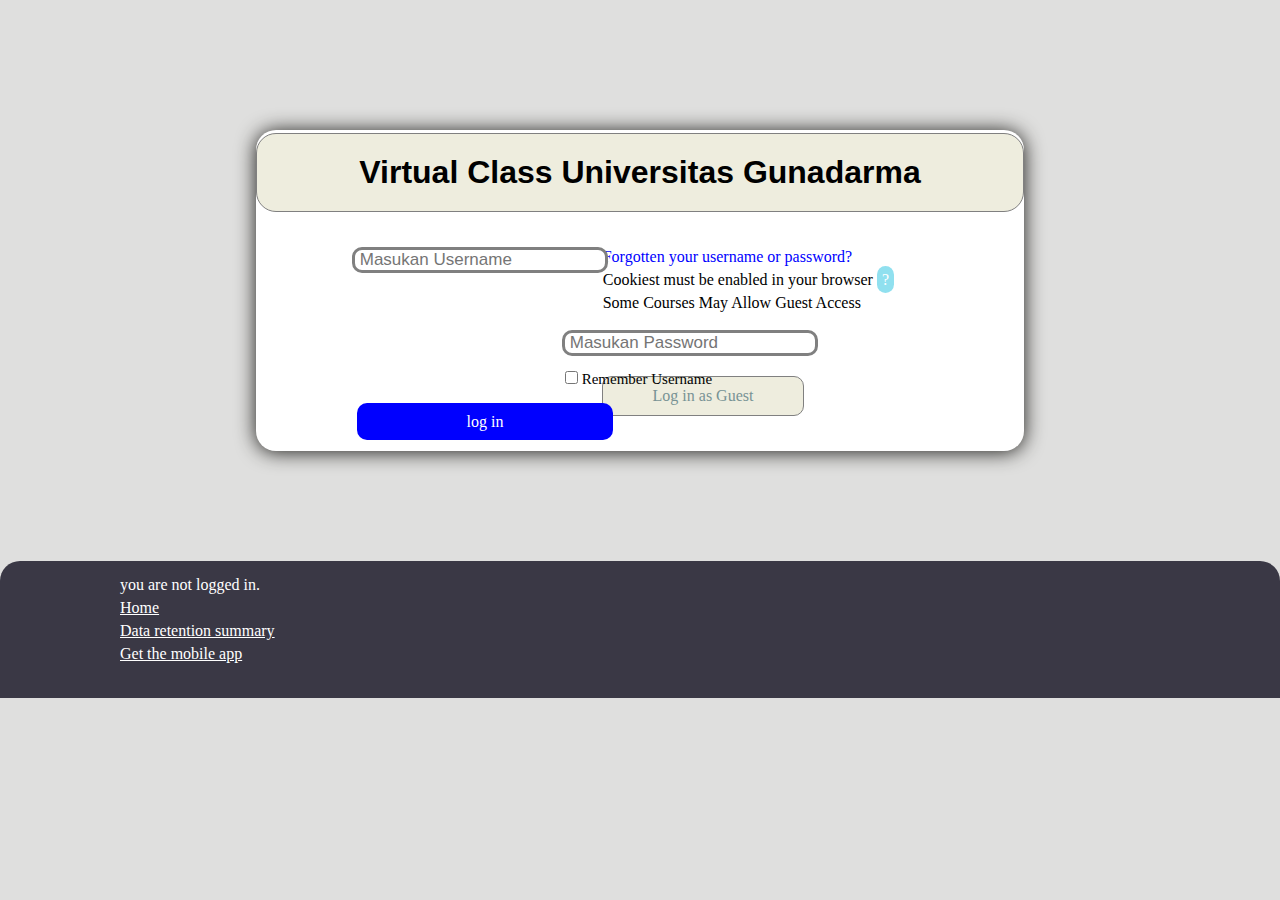
<file: index.html>
<!DOCTYPE html>
<html lang="en">
<head>
    <meta charset="UTF-8">
    <meta http-equiv="X-UA-Compatible" content="IE=edge">
    <meta name="viewport" content="width=device-width, initial-scale=1.0">
    <link rel="stylesheet" href="style.css">
    <title>Vclass Gunadarma</title>
</head>
<body>
    <div class="judul">
        <h1 id="vc">Virtual Class Universitas Gunadarma</h2>
        <div class="username">
            <input type="text" placeholder=" Masukan Username" id="usr">
        </div>
        <div class="tambahan">
            <a href="" id="fg1">Forgotten your username or password?</a>
            <p id="p1">Cookiest must be enabled in your browser <a href="" id="a1">?</a></p>
            <p id="p2">Some Courses May Allow Guest Access</p><br>
        </div>
        <div class="password">
            <input type="text" placeholder=" Masukan Password" id="pass">
        </div>
        <div class="cbuser">
            <input type="checkbox" name="Remember Username"id=""> Remember Username
        </div>
        <div class="login">
            <a href="" id="login">log in</a>
        </div>
        <div class="login2">
            <a href="" id="login2">Log in as Guest</a>
        </div>
    </div>
    <section id="foot">
        <div class="footer">
            <p id="yali">you are not logged in.</p>
            <div class="footer_2">
                <a href="" id="ft2">Home</a>
            </div>
            <div class="footer_2">
                <a href="" id="ft2">Data retention summary</a>
            </div>
            <div class="footer_2">
                <a href="" id="ft2">Get the mobile app</a>
        </div>
        </div>
    </section>
    
</body>
</html>
</file>
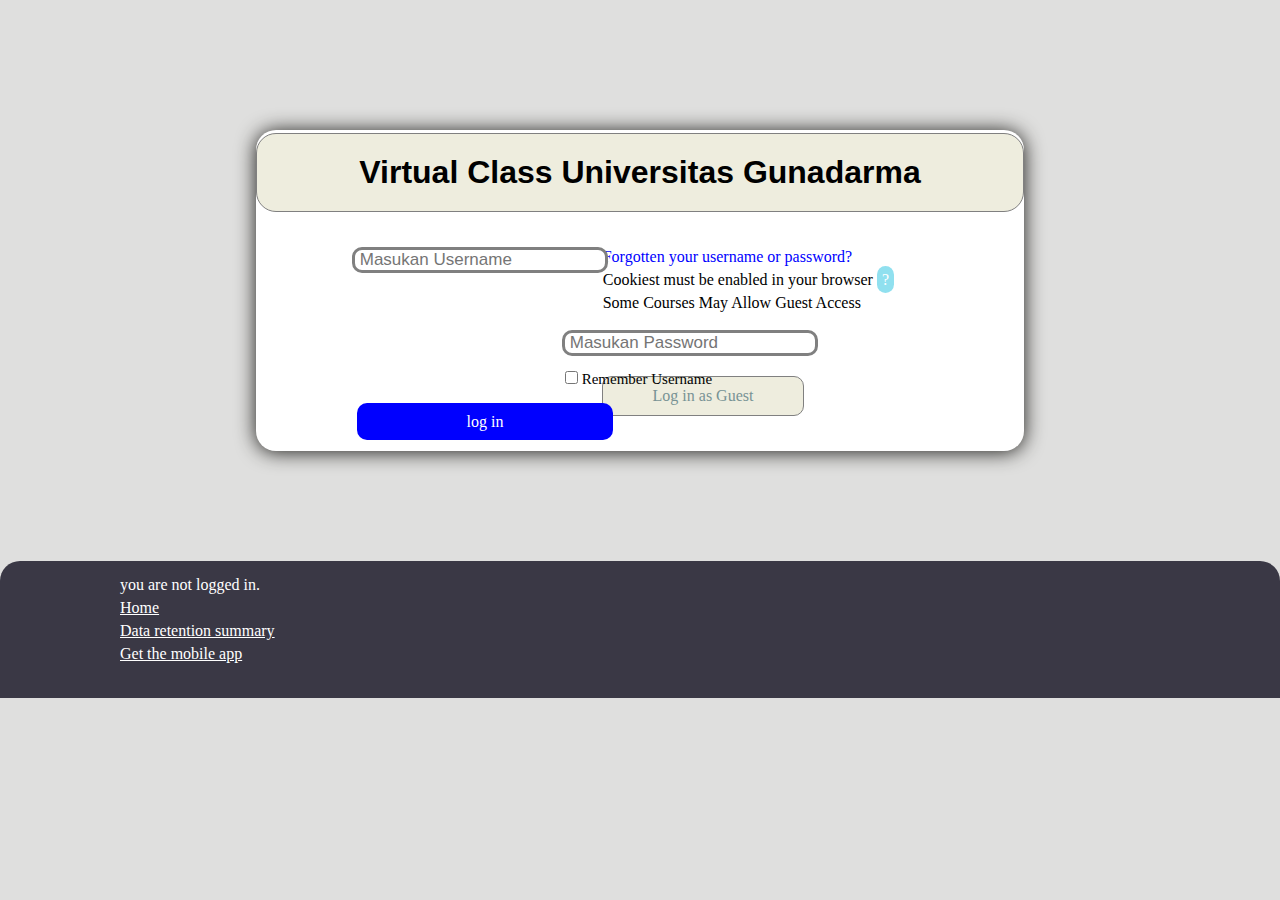
<file: website3.html>
<!DOCTYPE html>
<html lang="en">
<head>
    <meta charset="UTF-8">
    <meta http-equiv="X-UA-Compatible" content="IE=edge">
    <meta name="viewport" content="width=device-width, initial-scale=1.0">
    <link rel="stylesheet" href="website3.css">
    <title>Vclass Gunadarma</title>
</head>
<body>
    <div class="judul">
        <h1 id="vc">Virtual Class Universitas Gunadarma</h2>
        <div class="username">
            <input type="text" placeholder=" Masukan Username" id="usr">
        </div>
        <div class="tambahan">
            <a href="" id="fg1">Forgotten your username or password?</a>
            <p id="p1">Cookiest must be enabled in your browser <a href="" id="a1">?</a></p>
            <p id="p2">Some Courses May Allow Guest Access</p><br>
        </div>
        <div class="password">
            <input type="text" placeholder=" Masukan Password" id="pass">
        </div>
        <div class="cbuser">
            <input type="checkbox" name="Remember Username"id=""> Remember Username
        </div>
        <div class="login">
            <a href="" id="login">log in</a>
        </div>
        <div class="login2">
            <a href="" id="login2">Log in as Guest</a>
        </div>
    </div>
    <section id="foot">
        <div class="footer">
            <p id="yali">you are not logged in.</p>
            <div class="footer_2">
                <a href="" id="ft2">Home</a>
            </div>
            <div class="footer_2">
                <a href="" id="ft2">Data retention summary</a>
            </div>
            <div class="footer_2">
                <a href="" id="ft2">Get the mobile app</a>
        </div>
        </div>
    </section>
    
</body>
</html>
</file>
<file: style.css>
*{
    text-decoration: none;
    margin: 0px;
    padding: 0px;
}

body{
    background-color: #DFDFDE;
}

.judul{
    position: relative;
    text-align: center;
    margin-top: 130px;
    background: #ffff;
    border-radius: 20px;
    width: 60%;
    left: 20%;
    padding: 20px 0px 20px 0px;
    -webkit-box-shadow:0px 1px 20px #1B1A17;
    -moz-box-shadow:0px 1px 20px #1B1A17;
    box-shadow:0px 1px 20px #1B1A17;
}
.username{
    text-align: center;
    width: auto;
    margin-top: 35px;
    margin-right: 320px;
}

#usr{
    width: 250px;
    font-size: 17px;
    border: solid grey;
    border-radius: 10px;
}

#pass{
    width: 250px;
    font-size: 17px;
    border: solid grey;
    border-radius: 10px;
}

.password{
    text-align: center;
    width: auto;
    margin-top: 15px;
    margin-left: 100px;
}

.cbuser{
    text-indent: 2px;
    text-align: center;
    width: auto;
    margin-top: 15px;
    margin-left: -5px;
    font-size: 15px;
    font-weight: lighter;
    text-decoration: wavy;
}

.login{
    margin-top: 25px;
    margin-left: -310px;
}

#login{
    background: blue;
    text-align: center;
    color: white;
    padding: 10px 110px 10px 110px;
    border-radius: 10px;
}

#login:hover{
    text-decoration: none;
    background-color: #084594;
}

.tambahan{
    text-align: left;
    border-radius: 20px;
    float: right;
    margin-right: 130px;
    margin-top: -25px;
    width: auto;
}

#tnd{
    float: right;
    text-align: right;
    margin-top: 20px;
}

#fg1{
    color: blue;
    margin-top: 25px;
}

p{
    margin-top: 5px;
}

#login2{
    color: #789395;
    background: #EEEDDE;
    float: right;
    margin-right: 220px;
    margin-top: -55px;
    width: 200px;
    padding: 10px 0px 10px 0px;
    border-radius: 10px;
    border: 1px solid grey;
}

#login2:hover{
    text-decoration: none;
    background: #D1D1D1;
}

#vc{
    background: #EEEDDE;
    padding: 20px 10px 20px 10px;
    border-radius: 20px;
    margin-top: -17px;
    font-family: 'Lucida Sans', 'Lucida Sans Regular', 'Lucida Grande', 'Lucida Sans Unicode', Geneva, Verdana, sans-serif;
    border: 1px solid grey;
}

#a1{
    background: #90E0EF;
    color: white;
    width: 20px;
    border-radius: 1000px;
    padding: 5px;
}

#foot{
    background: #3A3845;
    padding: 0px 0px 35px 0px;
    border-top-left-radius: 20px;
    border-top-right-radius: 20px;
}

.footer{
    margin-top: 110px;
    margin-left: 120px;
}

.footer_2{
    margin-top: 5px;
}

#ft2{
    text-decoration: underline;
    color: #ffff;
}

#yali{
    padding-top: 15px;
    color: #ffff;
}

@media screen and (max-width:1250px){
    .judul{
        width: 100%;
        left: 0;
        display: block;
    }
    .footer{
        width: 100%;
    }
    .username{
        text-align: center;
        display: block;
        width: 100%;
        margin-left: 10px;
    }
    .tambahan{
        display: none;
    }
    .password{
        text-align: center;
        width: 100%;
        display: block;
        margin-left: 10px;
    }
    .login2{
        display: none;
    }
    .login{
        width: 100%;
        margin-left: 10px;
    }
}
</file>
<file: website3.css>
*{
    text-decoration: none;
    margin: 0px;
    padding: 0px;
}

body{
    background-color: #DFDFDE;
}

.judul{
    position: relative;
    text-align: center;
    margin-top: 130px;
    background: #ffff;
    border-radius: 20px;
    width: 60%;
    left: 20%;
    padding: 20px 0px 20px 0px;
    -webkit-box-shadow:0px 1px 20px #1B1A17;
    -moz-box-shadow:0px 1px 20px #1B1A17;
    box-shadow:0px 1px 20px #1B1A17;
}
.username{
    text-align: center;
    width: auto;
    margin-top: 35px;
    margin-right: 320px;
}

#usr{
    width: 250px;
    font-size: 17px;
    border: solid grey;
    border-radius: 10px;
}

#pass{
    width: 250px;
    font-size: 17px;
    border: solid grey;
    border-radius: 10px;
}

.password{
    text-align: center;
    width: auto;
    margin-top: 15px;
    margin-left: 100px;
}

.cbuser{
    text-indent: 2px;
    text-align: center;
    width: auto;
    margin-top: 15px;
    margin-left: -5px;
    font-size: 15px;
    font-weight: lighter;
    text-decoration: wavy;
}

.login{
    margin-top: 25px;
    margin-left: -310px;
}

#login{
    background: blue;
    text-align: center;
    color: white;
    padding: 10px 110px 10px 110px;
    border-radius: 10px;
}

#login:hover{
    text-decoration: none;
    background-color: #084594;
}

.tambahan{
    text-align: left;
    border-radius: 20px;
    float: right;
    margin-right: 130px;
    margin-top: -25px;
    width: auto;
}

#tnd{
    float: right;
    text-align: right;
    margin-top: 20px;
}

#fg1{
    color: blue;
    margin-top: 25px;
}

p{
    margin-top: 5px;
}

#login2{
    color: #789395;
    background: #EEEDDE;
    float: right;
    margin-right: 220px;
    margin-top: -55px;
    width: 200px;
    padding: 10px 0px 10px 0px;
    border-radius: 10px;
    border: 1px solid grey;
}

#login2:hover{
    text-decoration: none;
    background: #D1D1D1;
}

#vc{
    background: #EEEDDE;
    padding: 20px 10px 20px 10px;
    border-radius: 20px;
    margin-top: -17px;
    font-family: 'Lucida Sans', 'Lucida Sans Regular', 'Lucida Grande', 'Lucida Sans Unicode', Geneva, Verdana, sans-serif;
    border: 1px solid grey;
}

#a1{
    background: #90E0EF;
    color: white;
    width: 20px;
    border-radius: 1000px;
    padding: 5px;
}

#foot{
    background: #3A3845;
    padding: 0px 0px 35px 0px;
    border-top-left-radius: 20px;
    border-top-right-radius: 20px;
}

.footer{
    margin-top: 110px;
    margin-left: 120px;
}

.footer_2{
    margin-top: 5px;
}

#ft2{
    text-decoration: underline;
    color: #ffff;
}

#yali{
    padding-top: 15px;
    color: #ffff;
}

@media screen and (max-width:1250px){
    .judul{
        width: 100%;
        left: 0;
        display: block;
    }
    .footer{
        width: 100%;
    }
    .username{
        text-align: center;
        display: block;
        width: 100%;
        margin-left: 10px;
    }
    .tambahan{
        display: none;
    }
    .password{
        text-align: center;
        width: 100%;
        display: block;
        margin-left: 10px;
    }
    .login2{
        display: none;
    }
    .login{
        width: 100%;
        margin-left: 10px;
    }
}
</file>
